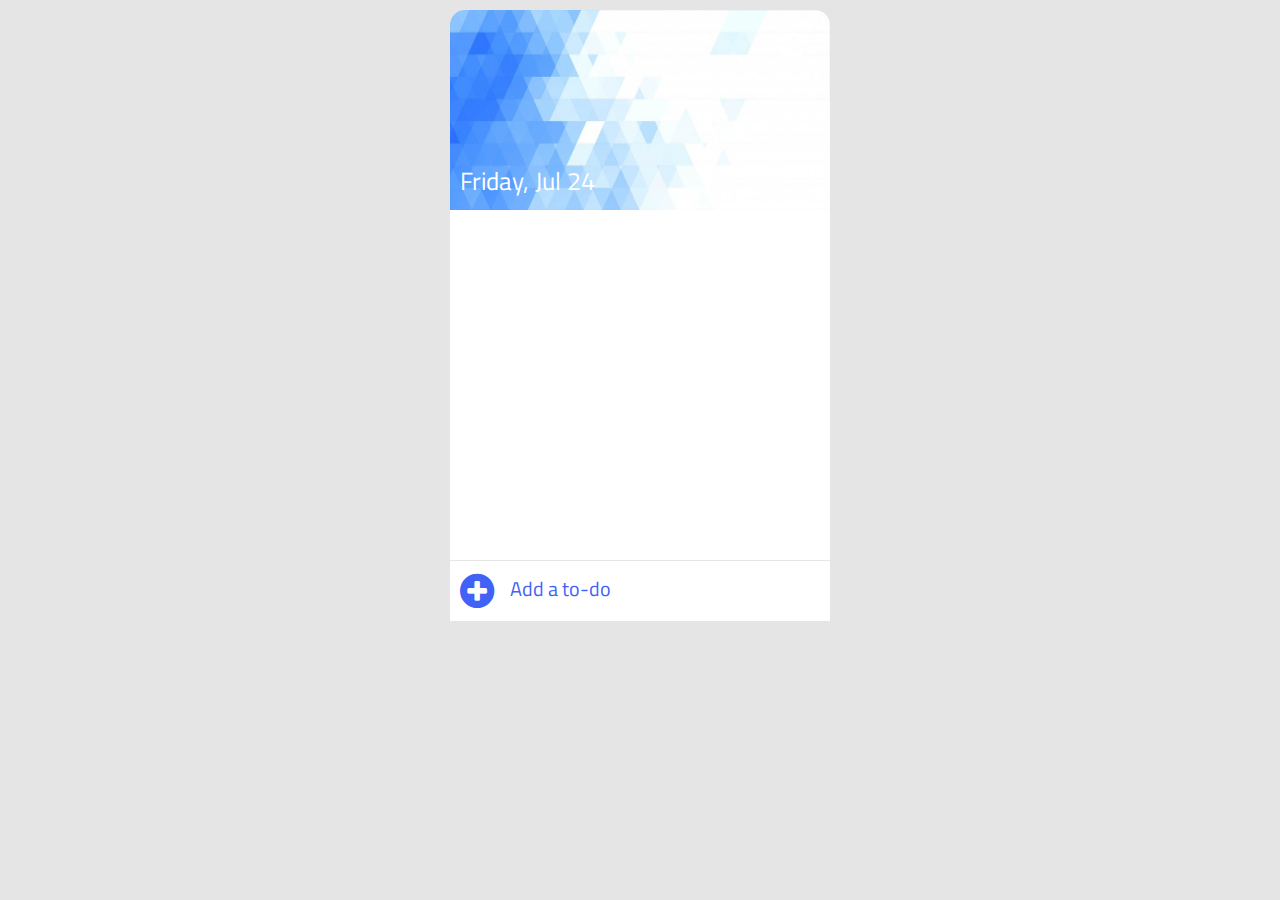
<file: to-do-list/index.html>
<!-- CODE EXPLAINED CHANNEL -->
<!DOCTYPE html>
<html lang="en">
<head>
    <meta charset="UTF-8">
    <title>JavaScript - To Do List</title>
    <link rel="stylesheet" href="https://fonts.googleapis.com/css?family=Titillium+Web">
    <link rel="stylesheet" href="css/font-awesome.css">
    <link rel="stylesheet" href="css/style.css">
</head>
<body>
    <div class="container">
        <div class="header">
            <div class="clear">
                <i class="fa fa-refresh"></i>
            </div>
            <div id="date"></div>
        </div>
        <div class="content" style="background-color: : black">
            <ul id="list">
            </ul>
        </div>
        <div class="add-to-do">
            <i class="fa fa-plus-circle"></i>
            <input type="text" id="input" placeholder="Add a to-do">
        </div>
    </div>
    <script src="js/app.js"></script>
</body>
</html>
</file>
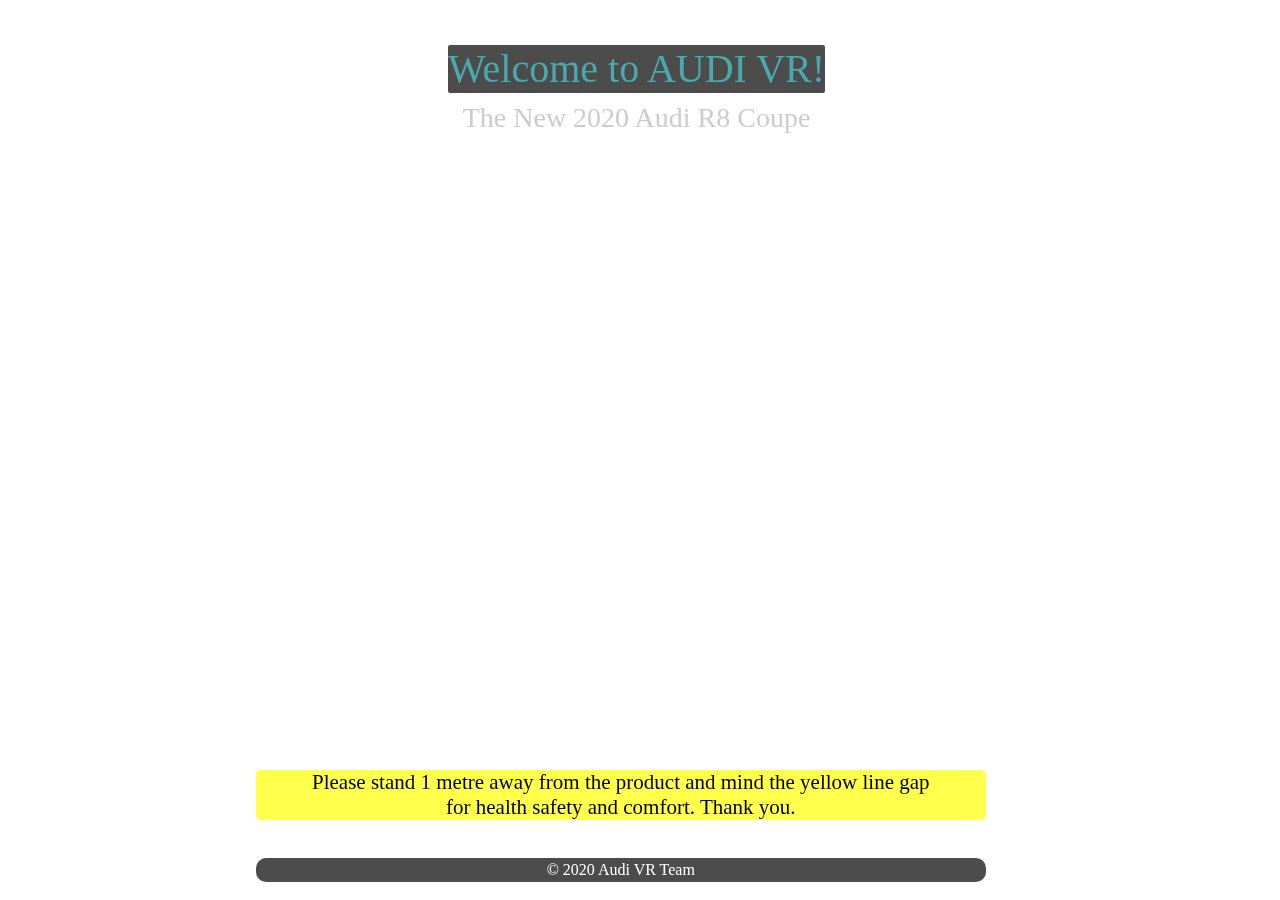
<file: audi-vr/Audi-R8.html>
<!DOCTYPE html>
<html>
<head>
	<title>Audi R8 Coupe VR</title>
	<script src="https://aframe.io/releases/1.0.4/aframe.min.js"></script>
	 <link rel="stylesheet" href="https://maxcdn.bootstrapcdn.com/bootstrap/4.5.0/css/bootstrap.min.css">
	<script src="https://maxcdn.bootstrapcdn.com/bootstrap/4.5.0/js/bootstrap.min.js"></script>
	<style type="text/css">

		* {
			font-family: roboto;
		}

    header{
      position: fixed;
      z-index: 999;
      display: block;
      top: 5%;
      justify-content: center;
      text-align: center;
      margin: 0 35vw;
    }

    h1{
            color:#48AAAD;
      		text-align: center;
            background-color: rgba(0, 0 ,0 ,0.7);
            border-radius: 2px;
    }

		div h2{
			color:#54C9FF ;
			text-align: center;
		}

		h3{
			text-align: center;
			color:#cccccc  ;
		}

		h3.warning{
			text-align: center;
			vertical-align: middle;
			color: black ;
		      position: fixed;
		      bottom: 8%;
		      left: 20%;
		      width: 57%;
		      font-size: 21px;
		      background-color: rgba(255, 255 ,0 ,0.7);
		      border-radius: 5px;
		      padding-bottom: 15%;
		      padding: 0 50px;
		      display: block;
		}

		h4{
			text-align: center;
			size: 41px;
			color:violet;
		}



		div p{
			text-align: center;
      font-size: 15px;
		}

		ul{
			text-align: center;
			list-style: inside;
		}

    a{
      text-decoration: none;
      color:aqua;
    }

    span{
      position: fixed;
      bottom: 2%;
      left: 20%;
      width: 57%;
      background-color: rgba(0, 0 ,0 ,0.7);
      color: white;
      border-radius: 10px;
      padding-bottom: 15%;
      padding: 0 50px;
      display: block;
    }


		#audi-headline-info {
	  position: fixed;
	  top: 30%;
	  left: 20%;
      width: 57%;
      height: 37%;
      background-color: rgba(0, 0 ,0 ,0.7);
      color: white;
      border-radius: 20px;
      padding-top: 15%;
      padding: 0 50px;
      display: none;
		}

		#audi-details-info {
	  position: fixed;
	  top: 20%;
	  left: 20%;
      width: 57%;
      height: 62%;
      background-color: rgba(0, 0 ,0 ,0.7);
      color: white;
      border-radius: 20px;
      padding-top: 15%;
      padding: 0 50px;
      display: none;
		}

		#audi-details2-info {
	  position: fixed;
	  top: 23%;
	  left: 20%;
      width: 57%;
      height: 52%;
      background-color: rgba(0, 0 ,0 ,0.7);
      color: white;
      border-radius: 20px;
      padding-top: 15%;
      padding: 0 50px;
      display: none;
		}

		#audi-exterior-info {
	  position: fixed;
	  top: 21%;
	  left: 20%;
      width: 57%;
      height: 37%;
      background-color: rgba(0, 0 ,0 ,0.7);
      color: white;
      border-radius: 20px;
      padding-top: 15%;
      padding: 0 50px;
      display: none;
		}

		#audi-interior-info {
	  position: fixed;
	  top: 18%;
	  left: 20%;
      width: 57%;
      height: 73%;
      background-color: rgba(0, 0 ,0 ,0.7);
      color: white;
      border-radius: 20px;
      padding-top: 15%;
      padding: 0 50px;
      display: none;
		}

		#side1-info {
	  position: fixed;
	  top: 29%;
	  left: 20%;
      width: 57%;
      height: 41%;
      color: white;
      border-radius: 20px;
      padding-top: 15%;
      padding: 0 50px;
      display: none;
		}

		#side2-info {
	  position: fixed;
	  top: 34%;
	  left: 20%;
      width: 57%;
      height: 41%;
      color: white;
      border-radius: 20px;
      padding-top: 15%;
      padding: 0 50px;
      display: none;
		}

		#side3-info {
	  position: fixed;
	  top: 29%;
	  left: 20%;
      width: 57%;
      height: 41%;
      color: white;
      border-radius: 20px;
      padding-top: 15%;
      padding: 0 50px;
      display: none;
		}

		div{
			text-align: center;
		}





	</style>
</head>
<body>

<a-scene>


		<a-entity id="default_angle" camera="" position="-100 5 820" look-controls="" wasd-controls="acceleration: 2100" rotation="-15.469860468532229 -25.783100780887047 0" data-aframe-inspector-original-camera=""> 
		  <a-cursor fuse="true" fusetimeout="500" material="" raycaster="" cursor="" geometry=""></a-cursor>
		  </a-entity>


		  <header>
		  <h1>Welcome to AUDI VR!</h1>
		  <h3>The New 2020 Audi R8 Coupe</h3>

		  <h3 class="warning">Please stand 1 metre away from the product and mind the yellow line gap for health safety and comfort. Thank you. </h3>
		  <span>&copy; 2020 Audi VR Team </span>
		</header>
		  

		  <a-obj-model src="audi.obj" mtl="audi.mtl" material="" obj-model="" scale="1.140 1.140 1.140" position="58.466 -336.215 -633.593" rotation="0 -24.751 0"></a-obj-model>

		  <a-entity light="intensity: 0.6; castShadow: true; groundColor: #ffffff" position="-67.90763 655.33714 77.16054" data-aframe-default-light="" aframe-injected="" scale="2.42 1 1" rotation=""></a-entity>



		<!--<a-cone id="two" radius-bottom="0.5" radius-top="0.1" rotation="0 0 180" position="25.96166 10.22816 -239.37928" scale="12.45451 12.45451 12.45451" animation="property: position; to: 5.91727 10.22816 -78.5623; dur: 700; easing: easeOutQuad; loop: NaN; dir: alternate" color="red" material="" geometry=""></a-cone>-->

		

		<a-box id="side1" src="images/front.png" radius-bottom="0.5" radius-top="0.1" rotation="2.8642160178589853 -12.003465807990747 -1.9136790357369495" position="-77.99407 -104.04559 -239.56749" scale="243.33696 160.39856 3.77518" color="" material="color: #FFF; transparent: true" geometry="" style="display: none;"></a-box>

		<a-box id="side2" src="images/side.png" radius-bottom="0.5" radius-top="0.1" rotation="3.39592085174039 169.54107636818625 -4.70512941361432" position="326.53287 -39.98192 -428.58491" scale="579.94796 258.63661 6.08733" color="" material="color: #FFF; transparent: true" geometry="" style="display: none;"></a-box>

		<a-box id="side3" src="images/up.png" radius-bottom="0.5" radius-top="0.1" rotation="-7.455326830242273 -20.432247932160287 -0.057295779513082325" position="51.25572 91.21253 -414.84389" scale="323.47291 184.84534 6.08733" color="" material="color: #FFF; transparent: true" geometry="" style="display: none;"></a-box>

		<a-box id="audi-interior" src="images/interior.png" radius-bottom="0.5" radius-top="0.1" rotation="0.31226199834629864 -119.77740002989373 -6.953988759502802" position="466.33198 -112.48158 -676.02328" scale="370.13657 154.37707 2.97326" color="" material="color: #FFF; transparent: true" geometry="" style="display: none;"></a-box>

		<a-box id="audi-engine" src="images/engine.png" radius-bottom="0.5" radius-top="0.1" rotation="-15.845147824342918 -41.81617876203287 5.767393165786866" position="382.16997 12.0719 281.67005" scale="278.15009 90.97364 2.14118" color="" material="color: #FFF; transparent: true" geometry="" style="display: none;"></a-box>

		<a-box id="audi-headline" src="images/engine1.png" radius-bottom="0.5" radius-top="0.1" rotation="-32.99033688583767 -43.851324850337555 6.618235491556139" position="232.99548 -107.57714 257.35271" scale="113.21932 90.97364 2.14118" color="" material="color: #FFF; transparent: true" geometry="" style="display: none;"></a-box>

		<a-box id="audi-details" src="images/engine2.png" radius-bottom="0.5" radius-top="0.1" rotation="-32.99033688583767 -43.851324850337555 6.618235491556139" position="336.29265 -94.03649 345.85459" scale="106.99325 90.97364 2.14118" color="" material="color: #FFF; transparent: true" geometry="" style="display: none;"></a-box>

		<a-box id="audi-details2" src="images/engine3.png" radius-bottom="0.5" radius-top="0.1" rotation="-32.99033688583767 -43.851324850337555 6.618235491556139" position="437.85677 -80.47692 435.37494" scale="106.99325 90.97364 2.14118" color="" material="color: #FFF; transparent: true" geometry="" style="display: none;"></a-box>

		<a-box id="audi-exterior" src="images/engine4.png" radius-bottom="0.5" radius-top="0.1" rotation="-32.99033688583767 -43.851324850337555 6.618235491556139" position="537.03804 -67.97288 521.64653" scale="113.21932 90.97364 2.14118" color="" material="color: #FFF; transparent: true" geometry="" style="display: none;"></a-box>




		<!--<a-box id="signup" radius-bottom="0.5" radius-top="0.1" rotation="0 176.41313216298533 0" position="-8.92275 -150.89989 239.96509" scale="599.20375 77.91761 0.22489" color="yellow" material="" geometry=""></a-box>-->

		<a-box id="signfloor" radius-bottom="0.5" radius-top="0.1" rotation="-85.49217852706039 11.49124153914379 -12.930511520512418" position="-69.88114 -290.60943 289.07283" scale="1246.82587 55.29628 0.22489" color="yellow" material="" geometry=""></a-box>


		<!--<a-box id="signup2" radius-bottom="0.5" radius-top="0.1" rotation="0 90 0" position="358.35861 -150.89989 -213.2425" scale="599.20375 77.91761 0.22489" color="yellow" material="" geometry=""></a-box>-->

		<a-box id="signfloor2" radius-bottom="0.5" radius-top="0.1" rotation="-85.49217852706039 96.17383070168434 -12.930511520512418" position="640.31977 -297.48025 -538.67986" scale="1703.10757 55.29628 0.22489" color="yellow" material="" geometry=""></a-box>

		<!--<a-box id="signup3" radius-bottom="0.5" radius-top="0.1" rotation="0 90 0" position="-534.31436 -150.89989 -213.2425" scale="599.20375 77.91761 0.22489" color="yellow" material="" geometry=""></a-box>-->
		
		<a-box id="signfloor3" radius-bottom="0.5" radius-top="0.1" rotation="-85.49217852706039 96.17383070168434 -12.930511520512418" position="-584.49481 -297.48025 -543.01921" scale="1703.10757 55.29628 0.22489" color="yellow" material="" geometry=""></a-box>

		<a-box id="signfloor" radius-bottom="0.5" radius-top="0.1" rotation="-85.49217852706039 11.49124153914379 -12.930511520512418" position="-69.88114 -290.60943 289.07283" scale="1246.82587 55.29628 0.22489" color="yellow" material="" geometry=""></a-box>



		<a-sky src="exhibition3.jpg" material="" geometry="" scale="6 6 6"></a-sky>
</a-scene>



			<div id="audi-headline-info" onclick="document.querySelector('#audi-headline-info').style.display = 'none';">
					<br>
					<h2>R8 Coupe V10</h2>
					quattro S tronic<br>
					Seven-speed S tronic dual-clutch transmission and quattro all-wheel drive <br>
					Price: $ 169,900
					<br>
					<h2>Details:</h2>
					
						5.2-liter FSI® dual-injection V10
						<br>562 hp/406 lb-ft of torque
						<br>Audi magnetic ride
						<br>Audi virtual cockpit (12.3" LCD fully digital instrument cluster)
						<br>MMI® Navigation plus with voice control system
					

			</div>

			<div id="audi-details-info" onclick="document.querySelector('#audi-details-info').style.display = 'none';">
					<br>
					<h2>Performance</h2>
					
						<br>Horsepower: 602 hp 
						<br>Torque: 413 lb-ft 
						<br>0-60 mph (3.2 seconds)
					<br>

					<bold>Technical Data Overview: V10 FSI quattro S tronic</bold>
					
						<br>Acceleration: 3.4 seconds seconds
						<br>Displacement: 5204.0
						<br>Transmission: quattro S tronic
						<br>Fuel: Premium
						<br>Max. Torque: 406 lb-ft
						<br>Horsepower: HP HP
						<br>Max. speed: 201 mph mph
					<br><br>

					
						<br>Engine type: 5.2-liter V10
						<br>Displacement: 5204.0
						<br>Max. torque: 406 lb-ft
						<br>Top speed: 201 mph mph
						<br>Acceleration: 0-60 mph 
						<br>Fuel: Premium
					

				</div>
				<div id="audi-details2-info" onclick="document.querySelector('#audi-details2-info').style.display = 'none';">
					<br>
					<h2>Transmission | Drivetrain</h2>
					
						Transmission
						<br>Seven-speed S tronic® dual-clutch automatic transmission 
						<br>Drivetrain
						<br>quattro® all-wheel drive 
					
						<br><br>
					<h2>Steering</h2>
					
						Ratio: 15.7:1 
						<br>Turning diameter (curb-to-curb) (ft): 36.7 
					
					<br><br>
					<h2>Brakes</h2>
					
						Front (in): 14.4 
						<br>Rear (in): 14.0
						<br>Parking brake: Electromechanical
					
				</div>

			<div id="audi-exterior-info" onclick="document.querySelector('#audi-exterior-info').style.display = 'none';">
					<br>
					<h2>Exterior Measurements</h2>
						Wheelbase (in): 104.3 
						<br>Length (in): 174.4 
						<br>Height (in): 48.7 
						<br>Overall width with mirrors (in): 80.2 
						<br>Overall width without mirrors (in): 76.4 
						<br>Track front (in): 64.8 
						<br>Track rear (in): 63.0 
						<br>Overall width with mirrors (in): 80.2 
						<br>Curb weight (lb): 1795 
						<br>Drag coefficient (Cw): 0.35 
					
			</div>

			<div id="audi-interior-info" onclick="document.querySelector('#audi-interior-info').style.display = 'none';">

			    <div style="justify-content: center; display:block; text-align: center;">
			      <img style="width:35%; height: 35%;" src="images/interior1.jpg"/>
			    </div>
			    <br>

					<h2>Interior Measurements</h2>
					<br>
						Seating capacity: 2 <br>
						EPA Estimates | Capacities<br>
						City: 13 <br>
						Highway: 20 <br>
						Engine oil (qt): 8.8 <br>
						Fuel (gal): 21.9 <br>
						Recommended fuel: Premium <br>
						Coolant system (gal): 6.53 <br>
					<br>

					<a href="interior.html"><button class="btn btn-lg btn-outline-light">View 360 degree interior</button></a>

			</div>


			<div id="side1-info" onclick="document.querySelector('#side1-info').style.display = 'none';">
			    <div style="justify-content: center; display:block; text-align: center; vertical-align: middle;">
			      <img style="width:80%; height: 80%;" src="images/front.jpg"/>
			    </div>
			</div>

			<div id="side2-info" onclick="document.querySelector('#side2-info').style.display = 'none';">
			    <div style="justify-content: center; display:block; text-align: center; vertical-align: middle;">
			      <img style="width:73%; height: 73%;" src="images/side.jpg"/>
			    </div>
			</div>

			<div id="side3-info" onclick="document.querySelector('#side3-info').style.display = 'none';">
			    <div style="justify-content: center; display:block; text-align: center; vertical-align: middle;">
			      <img style="width:70%; height: 70%;" src="images/up.jpg"/>
			    </div>
			</div>



<script>

  var headline = document.querySelector('#audi-headline');
  var details = document.querySelector('#audi-details');
  var details2 = document.querySelector('#audi-details2');
  var exterior = document.querySelector('#audi-exterior');
  var interior = document.querySelector('#audi-interior');
  var side1 = document.querySelector('#side1');
  var side2 = document.querySelector('#side2');
  var side3 = document.querySelector('#side3');




  headline.addEventListener('fusing', function (evt) {
      document.querySelector('#audi-headline-info').style.display = 'block';
setTimeout(function(){ document.querySelector('#audi-headline-info').style.display = 'none';}, 10000);
  });

  details.addEventListener('fusing', function (evt) {
      document.querySelector('#audi-details-info').style.display = 'block';
setTimeout(function(){ document.querySelector('#audi-details-info').style.display = 'none';}, 10000);
  });

    details2.addEventListener('fusing', function (evt) {
      document.querySelector('#audi-details2-info').style.display = 'block';
setTimeout(function(){ document.querySelector('#audi-details2-info').style.display = 'none';}, 10000);
  });

  exterior.addEventListener('fusing', function (evt) {
      document.querySelector('#audi-exterior-info').style.display = 'block';
setTimeout(function(){ document.querySelector('#audi-exterior-info').style.display = 'none';}, 10000);
  });

  interior.addEventListener('fusing', function (evt) {
      document.querySelector('#audi-interior-info').style.display = 'block';
setTimeout(function(){ document.querySelector('#audi-interior-info').style.display = 'none';}, 10000);
  });

  side1.addEventListener('fusing', function (evt) {
      document.querySelector('#side1-info').style.display = 'block';
setTimeout(function(){ document.querySelector('#side1-info').style.display = 'none';}, 10000);
  });

  side2.addEventListener('fusing', function (evt) {
      document.querySelector('#side2-info').style.display = 'block';
setTimeout(function(){ document.querySelector('#side2-info').style.display = 'none';}, 10000);
  });

  side3.addEventListener('fusing', function (evt) {
      document.querySelector('#side3-info').style.display = 'block';
setTimeout(function(){ document.querySelector('#side3-info').style.display = 'none';}, 10000);
  });






  

</script> 

</body>
</html>
</file>
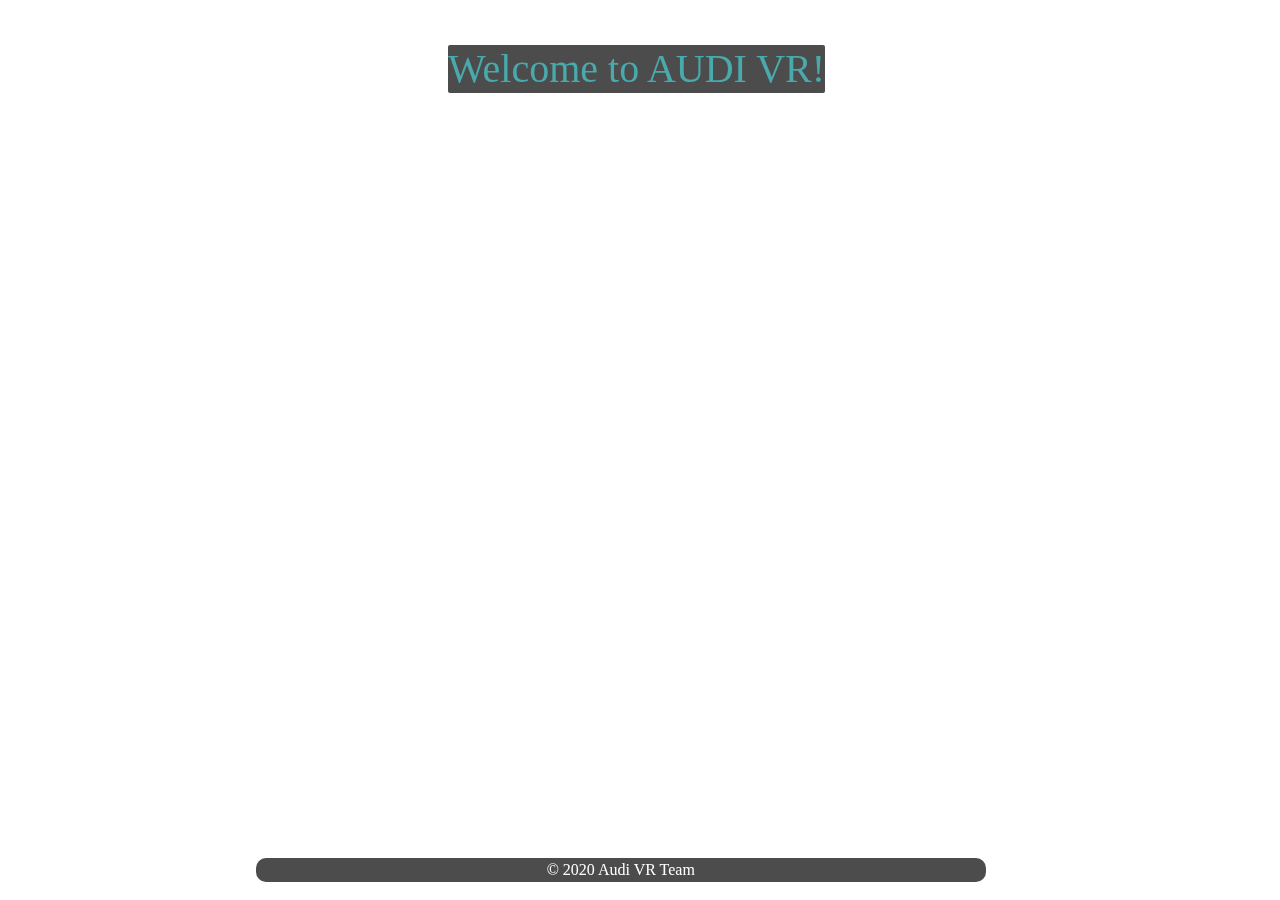
<file: audi-vr/interior.html>
<!DOCTYPE html>
<html>
<head>
	<title>Audi R8 Coupe VR</title>
	<script src="https://aframe.io/releases/1.0.4/aframe.min.js"></script>
	 <link rel="stylesheet" href="https://maxcdn.bootstrapcdn.com/bootstrap/4.5.0/css/bootstrap.min.css">
	<script src="https://maxcdn.bootstrapcdn.com/bootstrap/4.5.0/js/bootstrap.min.js"></script>
	<style type="text/css">

		* {
			font-family: roboto;
		}

    header{
      position: fixed;
      z-index: 999;
      display: block;
      top: 5%;
      justify-content: center;
      text-align: center;
      margin: 0 35vw;
    }

    h1{
            color:#48AAAD;
      		text-align: center;
            background-color: rgba(0, 0 ,0 ,0.7);
            border-radius: 2px;
    }

		div h2{
			color:#54C9FF ;
			text-align: center;
			margin-top: 40px;
		}

		h3{
			text-align: center;
			color:white  ;
		}

		h3.warning{
			text-align: center;
			vertical-align: middle;
			color: black ;
		      position: fixed;
		      bottom: 8%;
		      left: 20%;
		      width: 57%;
		      font-size: 21px;
		      background-color: rgba(255, 255 ,0 ,0.7);
		      border-radius: 5px;
		      padding-bottom: 15%;
		      padding: 0 50px;
		      display: block;
		}

		h4{
			text-align: center;
			size: 41px;
			color:violet;
		}



		div p{
			text-align: center;
      font-size: 15px;
		}

		ul{
			text-align: center;
			list-style: inside;
		}

    a{
      text-decoration: none;
      color:aqua;
    }

    span{
      position: fixed;
      bottom: 2%;
      left: 20%;
      width: 57%;
      background-color: rgba(0, 0 ,0 ,0.7);
      color: white;
      border-radius: 10px;
      padding-bottom: 15%;
      padding: 0 50px;
      display: block;
    }


		#audi-exit {
			padding: 15% 0 15% 0;
	  position: fixed;
	  top: 45%;
	  left: 20%;
      width: 30%;
      height: 25%;
      background-color: rgba(0, 0 ,0 ,0.7);
      color: white;
      border-radius: 20px;
      padding-top: 15%;
      padding: 0 50px;
      display: none;
      vertical-align: middle;
      text-align: center;
		}

				#audi-exit2 {
					padding: 15% 0 15% 0;
	  position: fixed;
	  top: 45%;
	  left: 20%;
      width: 30%;
      height: 25%;
      background-color: rgba(0, 0 ,0 ,0.7);
      color: white;
      border-radius: 20px;
      padding-top: 15%;
      padding: 0 50px;
      display: none;
      vertical-align: middle;
      text-align: center;
		}

		button{
			margin-top: 28px;
		}






	</style>
</head>
<body>

<a-scene>


		<a-entity id="default_angle" camera="" position="-100 5 820" look-controls="" wasd-controls="acceleration: 3000" rotation="-15.469860468532229 -25.783100780887047 0" data-aframe-inspector-original-camera=""> 
		  <a-cursor fuse="true" fusetimeout="500" material="" raycaster="" cursor="" geometry=""></a-cursor>
		  </a-entity>


		  <header>
		  <h1>Welcome to AUDI VR!</h1>
		  <h3>Audi R8 Coupe Interior View</h3>

		  
		  <span>&copy; 2020 Audi VR Team </span>
		</header>
		  





		<a-cone id="exit" radius-bottom="0.5" radius-top="0" rotation="0 0 180" position="99.73102 128.94652 -1763.54629" scale="150 150 150" animation="property: position; to: 99.73102 178.94652 -1763.54629; dur: 700; easing: easeOutQuad; loop: true; dir: alternate" color="aqua" material="" geometry=""></a-cone>

		<a-cone id="exit2" radius-bottom="0.5" radius-top="0" rotation="0 0 180" position="100.43624 128.94652 1835.76999" scale="150 150 150" animation="property: position; to: 100.43624 178.94652 1835.76999; dur: 700; easing: easeOutQuad; loop: true; true: alternate" color="aqua" material="" geometry=""></a-cone>

		





		<a-sky src="interior360.jpg" material="" geometry="" scale="4 4 4"></a-sky>
</a-scene>

		<div id="audi-exit" onclick="document.querySelector('#audi-exit').style.display = 'none';">

					<h2>Go outside?</h2>
					<a href="Audi-R8.html"><button class="btn btn-lg btn-outline-light">Go back to Exterior</button></a>
					
		</div>


		<div id="audi-exit2" onclick="document.querySelector('#audi-exit2').style.display = 'none';">

					<h2>Go outside?</h2>
					<a href="Audi-R8.html"><button class="btn btn-lg btn-outline-light">Go back to Exterior</button></a>
					
		</div>






<script>

  var exit = document.querySelector('#exit');
  var exit2 = document.querySelector('#exit2');


  exit.addEventListener('fusing', function (evt) {
      document.querySelector('#audi-exit').style.display = 'block';
setTimeout(function(){ document.querySelector('#audi-exit').style.display = 'none';}, 10000);
  });

  exit2.addEventListener('fusing', function (evt) {
      document.querySelector('#audi-exit2').style.display = 'block';
setTimeout(function(){ document.querySelector('#audi-exit2').style.display = 'none';}, 10000);
  });








  

</script> 

</body>
</html>
</file>
<file: to-do-list/css/style.css>
/* ------------ youtube.com/CodeExplained ------------ */
body{
    padding: 0;
    margin: 0;
    background-color: rgba(0,0,0,0.1);
    font-family: 'Titillium Web', sans-serif;
}

/* ------------ container ------------ */
.container{
    padding:10px;
    width:380px;
    margin:0 auto;
}

/* ------------ header ------------ */
.header{
    width: 380px;
    height:200px;
    background-image: url('../img/bg2.jpg');
    background-size: 100% 200%;
    background-repeat: no-repeat;
    border-radius: 15px 15px 0 0;
    position: relative;
}
.clear{
    width : 30px;
    height: 30px;
    position: absolute;
    right:20px;
    top: 20px;
}
.clear i{
    font-size: 30px;
    color: #FFF;
}
.clear i:hover{
    cursor: pointer;
    text-shadow: 1px 3px 5px #000;
    transform: rotate(45deg);
}
#date{
    position: absolute;
    bottom: 10px;
    left: 10px;
    color: #FFF;
    font-size: 25px;
    font-family: 'Titillium Web', sans-serif;
}

/* ------------ content ------------ */
.content{
    width:380px;
    height: 350px;
    max-height:350px;
    background-color: #FFF;
    overflow: auto;
}
.content::-webkit-scrollbar { 
    display: none; 
}
.content ul{
    padding:0;
    margin:0;
}
.item{
    width:380px;
    height: 45px;
    min-height: 45px;
    position: relative;
    border-bottom: 1px solid rgba(0,0,0,0.1);
    list-style: none;
    padding: 0;
    margin: 0;
}
.item i.co{
    position: absolute;
    font-size: 25px;
    padding-left:5px;
    left:15px;
    top:10px;
}
.item i.co:hover{
    cursor: pointer;
}
.fa-check-circle{
    color:#6eb200;
}
.item p.text{
    position: absolute;
    padding:0;
    margin:0;
    font-size: 20px;
    left:50px;
    top:5px;
    background-color: #FFF;
    max-width:285px;
}
.lineThrough{
    text-decoration: line-through;
    color : #ccc;
}
.item i.de{
    position: absolute;
    font-size: 25px;
    right:15px;
    top:10px;
}
.item i.de:hover{
    color:#af0000;
    cursor: pointer;
}
/* ------------ add item ------------ */
.add-to-do{
    position: relative;
    width: 360px;
    height:40px;
    background-color: #FFF;
    padding: 10px;
    border-top: 1px solid rgba(0,0,0,0.1);
}
.add-to-do i{
    position: absolute;
    font-size: 40px;
    color: #4162f6;
}

.add-to-do input{
    position: absolute;
    left: 50px;
    height: 35px;
    width: 310px;
    background-color: transparent;
    border: none;
    font-size: 20px;
    padding-left:10px;
}
.add-to-do input::-webkit-input-placeholder { /* Chrome/Opera/Safari */
    color: #4162f6;
    font-family: 'Titillium Web', sans-serif;
    font-size: 20px;
}
.add-to-do input::-moz-placeholder { /* Firefox 19+ */
    color: #4162f6;
    font-family: 'Titillium Web', sans-serif;
    font-size: 20px;
}
.add-to-do input:-ms-input-placeholder { /* IE 10+ */
    color: #4162f6;
    font-family: 'Titillium Web', sans-serif;
    font-size: 20px;
}
.add-to-do input:-moz-placeholder { /* Firefox 18- */
    color: #4162f6;
    font-family: 'Titillium Web', sans-serif;
    font-size: 20px;
}
</file>
